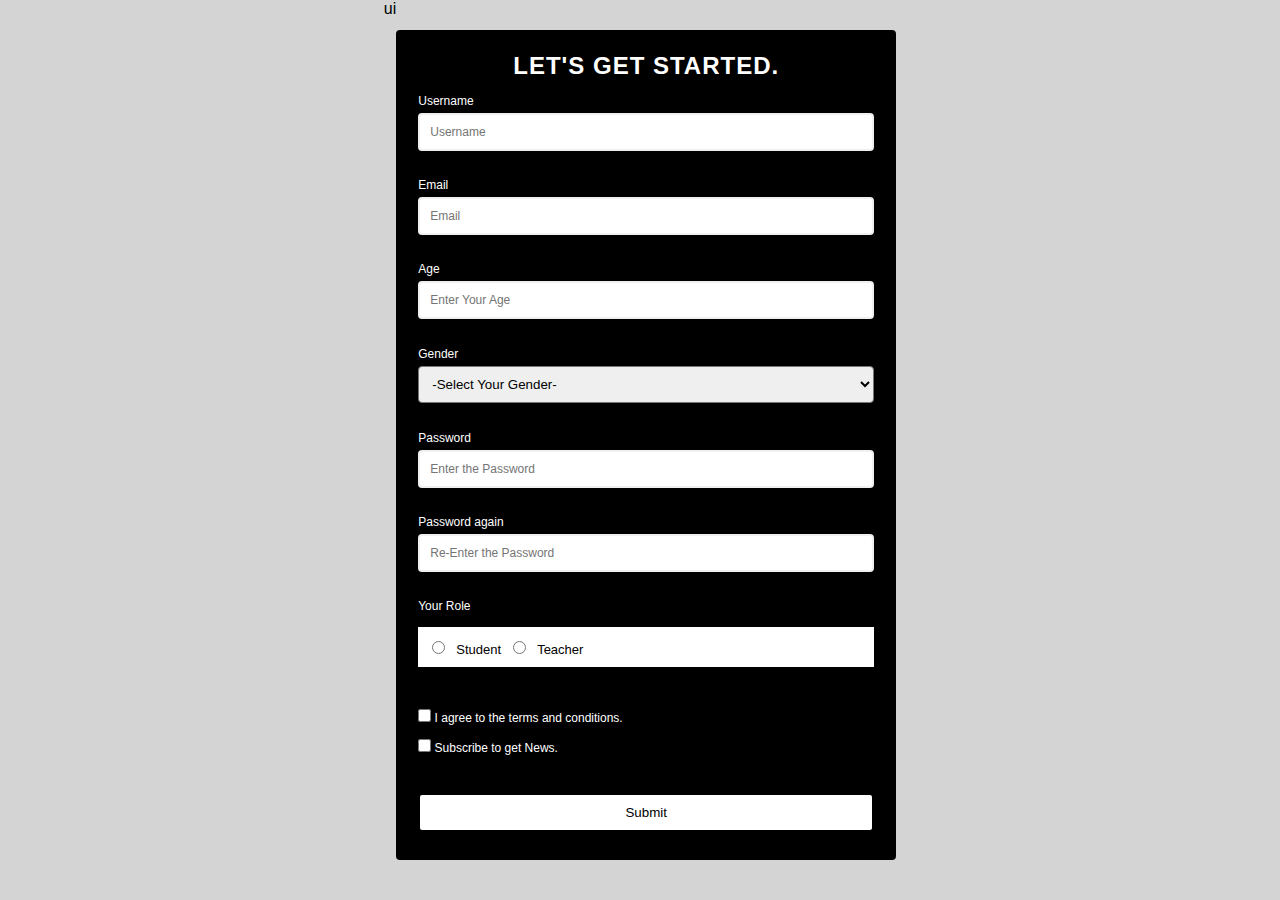
<file: index.html>
ui<html lang="en">
<head>
    <meta charset="UTF-8">
    <meta http-equiv="X-UA-Compatible" content="IE=edge">
    <meta name="viewport" content="width=device-width, initial-scale=1.0">
    <title>Registration Form</title>
    <link rel="shortcut icon" type="x-icon" href="https://pic.onlinewebfonts.com/thumbnails/icons_348030.svg">
    <link rel="preconnect" href="https://fonts.googleapis.com">
    <link rel="preconnect" href="https://fonts.gstatic.com" crossorigin>
    <link href="https://fonts.googleapis.com/css2?family=Poppins:wght@400;700&display=swap" rel="stylesheet">
    <link rel="stylesheet" href="Styles.css">
    <script defer src="Script.js"></script>
</head>
<body>
    <!-- <h1>Registration Form with Validation<br>-Demo-</h1> -->
    
    <div class="container">
        <form id="survey-form" action="/">
            <h1 id="title">Let's Get Started.</h1>
            <br>
            <div class="input">
                <label for="username"
                id="name-label">Username</label>
                <input id="name" name="username" type="text" placeholder="Username" required>
                <div class="error"></div>
            </div>
            <br>
            <div class="input">
                <label for="email" id="email-label">Email</label>
                <input id="email" name="email" type="email" placeholder="Email"required>
                <div class="error"></div>
            </div>
            <br>
            <div class="input">

<label for="Age"
id="number-label" >Age</label>
              <input id="number"name="age" type="number" min=05 max=100 placeholder="Enter Your Age" required> 
              <br><br>
<label for="gender"
id="gender" >Gender</label>
<select id="dropdown" required>
    <option selected>-Select Your Gender-</option>
    <option>Male</option>
    <option>Female</option>
    <option>Rather not Say</option>
</select>              
<br><br> 

<label for="password">Password</label>
                <input id="password"name="password" type="password" placeholder="Enter the Password" required>
                <div class="error"></div>
            </div>
            <br>
            <div class="input">
                <label for="password2">Password again</label>
                <input id="password2"name="password2" type="password" placeholder="Re-Enter the Password" required>
                <div class="error"></div>
            </div>
            <br>
            <label>Your Role</label><br><br>
            <div class="role">
                <input type="radio" value="student" name="student" > Student</input>
                <input type="radio" value="teacher" name="student" class="teacher"> Teacher</input>
        </div>
            <br>
            <br><br><input class="check" type="checkbox" value="check1" required> I agree to the terms and conditions.</input>
            <br><br><input class="check" type="checkbox" value="value2" required> Subscribe to get News.</input>
            <br><br><br>
            <button type="submit" id="submit">Submit</button>
 
        </form>
    </div>
</body>
</html>
</file>
<file: Styles.css>
*{
    margin: 0;
    padding: 0;
    box-sizing: border-box;
    font-family: 'Lato',Arial, Helvetica, sans-serif;

}

#description{
  text-align:center;
    color:black;
    opacity:0%;
}
body{
    display: flex;
    justify-content: center;
    min-height: 100vh;
    transition: background-color 5s;
}

body:hover{
    background-color: rgb(212, 212, 212);
}

form {
    width: 500px;
    height: 830px;
    margin: 30px auto 0 auto;
    padding: 20px;
    background-color: white;
    border: 2px black solid;
    border-radius: 4px;
    font-size: 12px;
    background-color: black;
    color: white;
}


#title {
    color: #ffffff;
    text-align: center;
    text-transform: uppercase;
    letter-spacing: 1px;
}
form label{
    padding-bottom: 5px;
}
form button {
    padding: 10px;
    margin-top: 10px;
    width: 100%;
    color: rgb(0, 0, 0);
    background-color: rgb(255, 255, 255);
    border: 2px solid black;
    border-radius: 4px;

    
}

form button:hover{
    background-color: black;
    color: white;
    border: 2px solid white;
}

.input {
    display: flex;
    flex-direction: column;
}

.input input {
    border: 2px solid #f0f0f0;
	border-radius: 4px;
	display: block;
	font-size: 12px;
	padding: 10px;
	width: 100%;
}

.input input:focus {
    outline: 0;
}

.input.success input {
    border-color: blue;
}

.input.error input {
    border-color: #ff3860;
}

.input .error {
    color: #ff3860;
    font-size: 12px;
    height: 13px;
}

.check{
    font-size: 14px;
}

input[type="radio"]{
    padding-left: 10px;
    margin: 8px;
}
.role{
    background-color: white;
    color: black;
    padding: 5.5px;
    font-size: 13px;
}
select{
    padding:9px;
    border-radius:4px;
}
</file>
